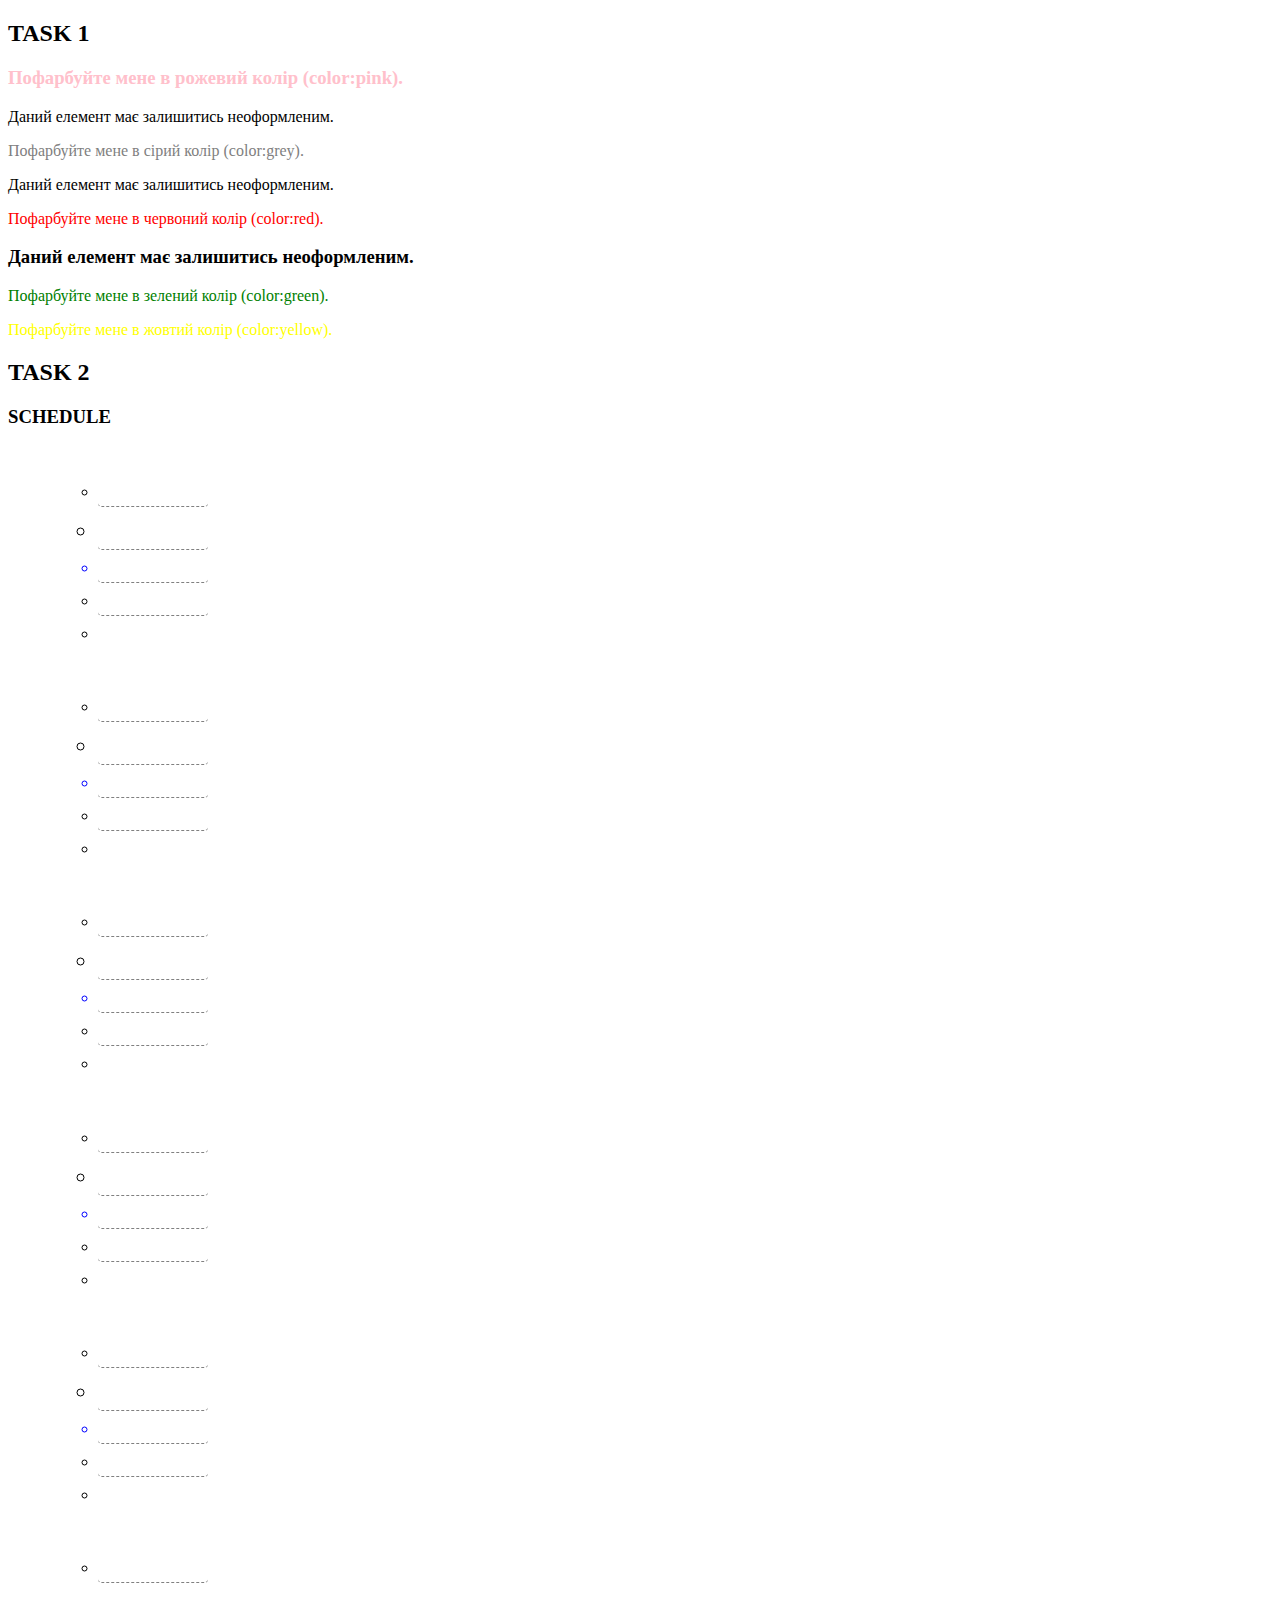
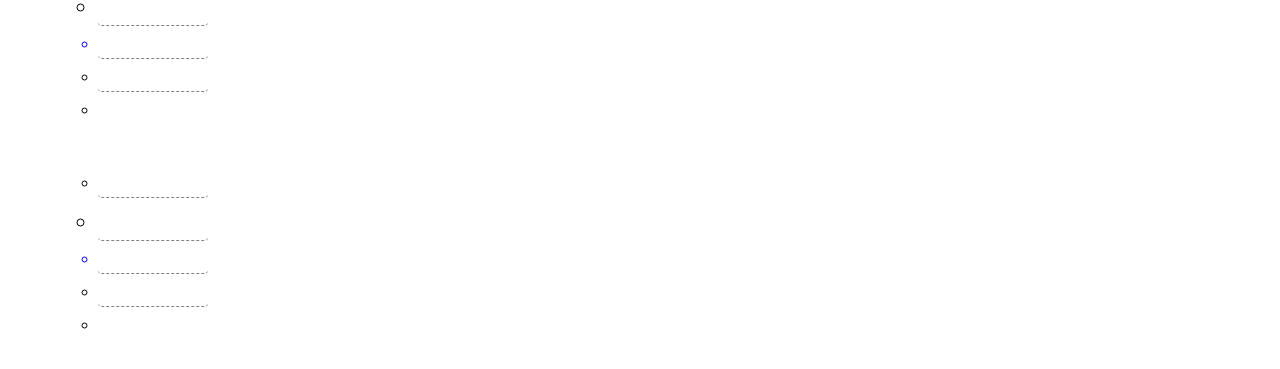
<file: index.html>
<!DOCTYPE html>
<html lang="en">
<head>
  <meta charset="UTF-8">
  <link rel="stylesheet" href="./style/hw8.css">
  <meta name="viewport" content="width=device-width, initial-scale=1.0">
  <title>index</title>
</head>
<body>
  <section>
    <h2>
      
      TASK 1
    </h2>
  </section>
  <div class="text-box">
  <h3>Пофарбуйте мене в рожевий колір (color:pink).</h3>
  <p>Даний елемент має залишитись неоформленим.</p>
  <p id="greycol">Пофарбуйте мене в сірий колір (color:grey).</p>
  <div>Даний елемент має залишитись неоформленим.</div>
  <div><p>Пофарбуйте мене в червоний колір (color:red).</p></div>
  <h3>Даний елемент має залишитись неоформленим.</h3>
  <p>Пофарбуйте мене в зелений колір (color:green).</p>
  <p class="yellow">Пофарбуйте мене в жовтий колір (color:yellow).</p>
</div>
  </section>
  <section>
    <h2>

      TASK 2
    </h2>
    <h3>
      SCHEDULE
    </h3>
    <ul class="schedule">
      <li class="day">
        <h4 class="day-name"></h4>
        <ul class="lessons">
          <li class="lesson"></li>
          <li class="lesson"></li>
          <li class="lesson"></li>
          <li class="lesson"></li>
          <li class="lesson"></li>
        </ul>
      </li>
      <li class="day">
        <h4 class="day-name"></h4>
        <ul class="lessons">
          <li class="lesson"></li>
          <li class="lesson"></li>
          <li class="lesson"></li>
          <li class="lesson"></li>
          <li class="lesson"></li>
        </ul>
      </li>
      <li class="day">
        <h4 class="day-name"></h4>
        <ul class="lessons">
          <li class="lesson"></li>
          <li class="lesson"></li>
          <li class="lesson"></li>
          <li class="lesson"></li>
          <li class="lesson"></li>
        </ul>
      </li>
      <li class="day">
        <h4 class="day-name"></h4>
        <ul class="lessons">
          <li class="lesson"></li>
          <li class="lesson"></li>
          <li class="lesson"></li>
          <li class="lesson"></li>
          <li class="lesson"></li>
        </ul>
      </li>
      <li class="day">
        <h4 class="day-name"></h4>
        <ul class="lessons">
          <li class="lesson"></li>
          <li class="lesson"></li>
          <li class="lesson"></li>
          <li class="lesson"></li>
          <li class="lesson"></li>
        </ul>
      </li>
      <li class="day">
        <h4 class="day-name"></h4>
        <ul class="lessons">
          <li class="lesson"></li>
          <li class="lesson"></li>
          <li class="lesson"></li>
          <li class="lesson"></li>
          <li class="lesson"></li>
        </ul>
      </li>
      <li class="day">
        <h4 class="day-name"></h4>
        <ul class="lessons">
          <li class="lesson"></li>
          <li class="lesson"></li>
          <li class="lesson"></li>
          <li class="lesson"></li>
          <li class="lesson"></li>
        </ul>
      </li>
    </ul>
  </section>
</body>
</html>
</file>
<file: style/hw8.css>
/*TASK 1*/
.text-box h3:first-of-type {
  color: pink;
}
#greycol {
  color: grey;
}
.text-box div > p {
  color: red;
}
.text-box h3:nth-of-type(2) + p {
  color: green;
}
.yellow {
  color: yellow;
}

/*TASK 2*/
.container {
  display: flex;
  padding: 20px;
}

.day {
  list-style: none;
  padding: 10px;
  border-radius: 8px;
  width: 150px;
  margin: 0 20px 0 0;
}
.day:last-child {
  margin-right: 0;
}

.monday { background: #ffe0e0; }
.tuesday { background: #e0ffe0; }
.wednesday { background: #e0e0ff; }
.thursday { background: #fff0cc; }
.friday { background: #e0f7ff; }

.day li {
  padding: 5px;
  border-radius: 4px;
  margin-bottom: 4px;
}

.day li:hover { background: rgba(0,0,0,0.1); }
.day li:active { background: rgba(0,0,0,0.2); }
.day li:focus { outline: 2px solid red; }
.day li:focus-within { background: yellow; }
.day li:checked { background: lightgreen; }

.day li:first-child { font-weight: bold; }
.day li:last-child { font-style: italic; }
.day li:nth-child(odd) { text-decoration: underline; }
.day li:nth-child(3) { color: blue; }
.day li:not(:last-child) { border-bottom: 1px dashed gray; }
.day li:nth-child(2) {font-size: 25px;}
</file>
